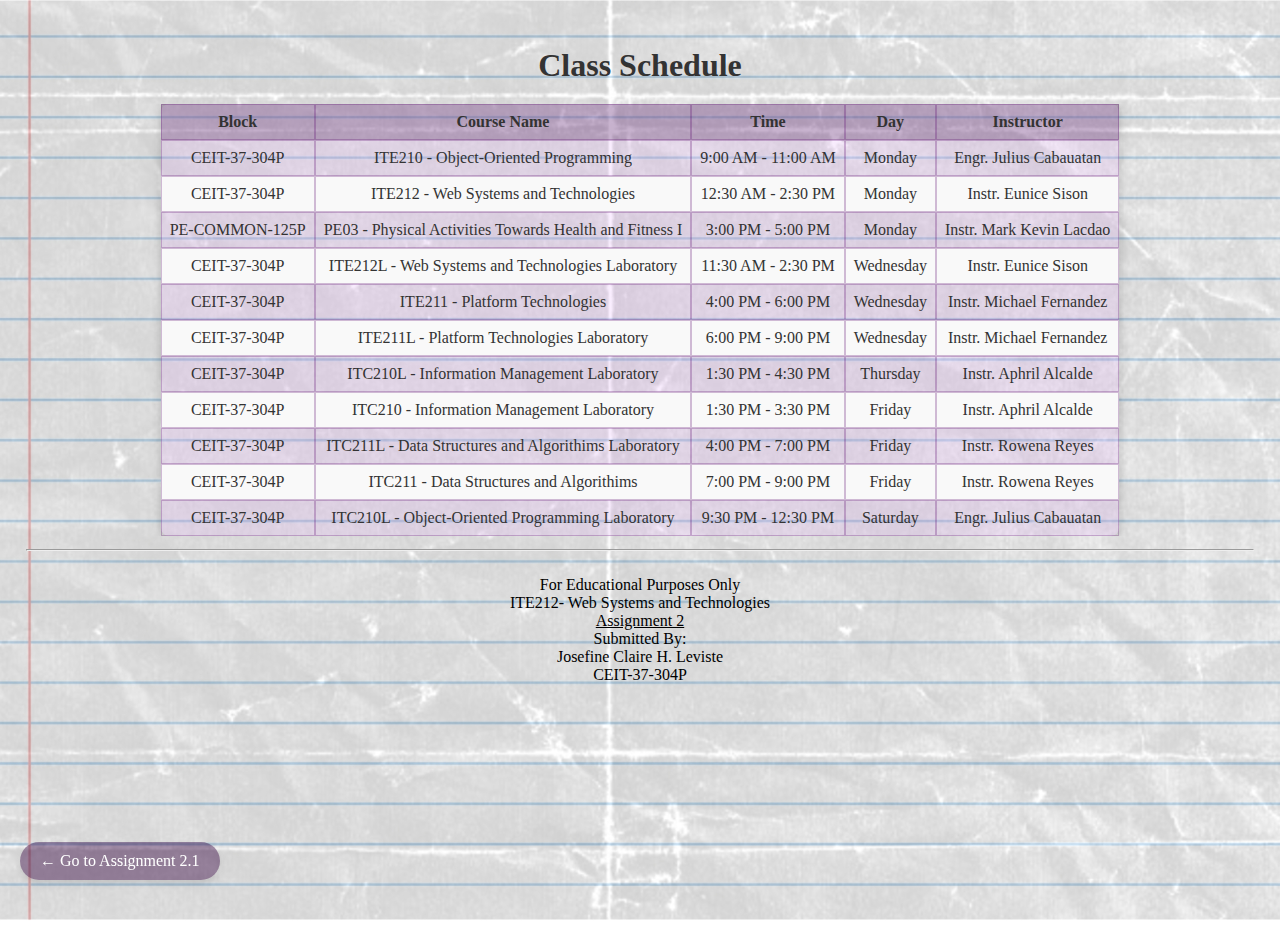
<file: index2.html>
<!DOCTYPE html>
<html lang="en">
<head>
    <meta charset="UTF-8">
    <meta name="viewport" content="width=device-width, initial-scale=1.0">
    <link rel="stylesheet" href="table.css">
    <title>ASS2_LEVISTE</title>
</head>
<body>
    <h1>Class Schedule</h1>
    <div class="table-container">
    <table>
        <thead>
            <tr>
                <th>Block</th>
                <th>Course Name</th>
                <th>Time</th>
                <th>Day</th>
                <th>Instructor</th>
            </tr>
        </thead>
        <tbody>
            <tr>
                <td>CEIT-37-304P</td>
                <td>ITE210 - Object-Oriented Programming</td>
                <td>9:00 AM - 11:00 AM</td>
                <td>Monday</td>
                <td>Engr. Julius Cabauatan</td>
            </tr>
            <tr>
                <td>CEIT-37-304P</td>
                <td>ITE212 - Web Systems and Technologies</td>
                <td>12:30 AM - 2:30 PM</td>
                <td>Monday</td>
                <td>Instr. Eunice Sison</td>
            </tr>
            <tr>
                <td>PE-COMMON-125P</td>
                <td>PE03 - Physical Activities Towards Health and Fitness I</td>
                <td>3:00 PM - 5:00 PM</td>
                <td>Monday</td>
                <td>Instr. Mark Kevin Lacdao</td>
            </tr>
            <tr>
                <td>CEIT-37-304P</td>
                <td>ITE212L - Web Systems and Technologies Laboratory</td>
                <td>11:30 AM - 2:30 PM</td>
                <td>Wednesday</td>
                <td>Instr. Eunice Sison</td>
            </tr>
            <tr>
                <td>CEIT-37-304P</td>
                <td>ITE211 - Platform Technologies</td>
                <td>4:00 PM - 6:00 PM</td>
                <td>Wednesday</td>
                <td>Instr. Michael Fernandez</td>
            </tr>
            <tr>
                <td>CEIT-37-304P</td>
                <td>ITE211L - Platform Technologies Laboratory</td>
                <td>6:00 PM - 9:00 PM</td>
                <td>Wednesday</td>
                <td>Instr. Michael Fernandez</td>
            </tr>
            <tr>
                <td>CEIT-37-304P</td>
                <td>ITC210L - Information Management Laboratory</td>
                <td>1:30 PM - 4:30 PM</td>
                <td>Thursday</td>
                <td>Instr. Aphril Alcalde</td>
            </tr>
            <tr>
                <td>CEIT-37-304P</td>
                <td>ITC210 - Information Management Laboratory</td>
                <td>1:30 PM - 3:30 PM</td>
                <td>Friday</td>
                <td>Instr. Aphril Alcalde</td>
            </tr>
            <tr>
                <td>CEIT-37-304P</td>
                <td>ITC211L - Data Structures and Algorithims Laboratory</td>
                <td>4:00 PM - 7:00 PM</td>
                <td>Friday</td>
                <td>Instr. Rowena Reyes</td>
            </tr>
            <tr>
                <td>CEIT-37-304P</td>
                <td>ITC211 - Data Structures and Algorithims</td>
                <td>7:00 PM - 9:00 PM</td>
                <td>Friday</td>
                <td>Instr. Rowena Reyes</td>
            </tr>
            <tr>
                <td>CEIT-37-304P</td>
                <td>ITC210L - Object-Oriented Programming Laboratory</td>
                <td>9:30 PM - 12:30 PM</td>
                <td>Saturday</td>
                <td>Engr. Julius Cabauatan</td>
            </tr>
        </tbody>
    </table>
    </div>
    <footer>
        <hr>
        <p> For Educational Purposes Only<br>
            ITE212- Web Systems and Technologies<br>
            <a href="https://drive.google.com/drive/folders/1RqWTIPhQi7EGJ8WkSWdhLPOnZqN7_AFY?usp=sharing">Assignment 2</a><br>
            Submitted By:<br>
            Josefine Claire H. Leviste<br>
            CEIT-37-304P
            </p>
    </footer>
    <a href="index.html" class="assignment-button">← Go to Assignment 2.1</a>
</body>
</html>
</file>
<file: table.css>
body {
    background-image: url("paper (1).jpg"); 
    background-size: cover;
    background-position: center;
    margin: 2%;
    padding: 0;
    min-height: 100vh; 
    color: #333;
    overflow-x: hidden; 
    display: flex; 
    flex-direction: column;
    align-items: center;
}

h1 {
    text-align: center;
    margin-bottom: 20px; 
    font-family: cursive;
    font-size: 2em; 
}

.table-container {
    width: 100%; 
    overflow-x: auto; 
    display: flex; 
    justify-content: center; 
    padding: 3 10px; 
    box-sizing: border-box; 
}

table {
    border-collapse: separate;
    border-spacing: 0;
    border-radius: 8px;
    overflow-x: auto; 
    background-color: #e6b0ff38; 
    box-shadow: 0 0 10px rgba(0, 0, 0, 0.192); 
}

th, td {
    border: 1px solid #58006941;
    padding: 8px; 
    text-align: center;
    font-size: 1em; 
    white-space: wrap;
}

th {
    background-color: #37074141;
}

tbody tr:nth-child(even) {
    background-color: #f9f9f9;
}

tbody tr:hover {
    background-color: #f1f1f1;
}

@media (max-width: 768px) {
    h1 {
        font-size: 1.8em; 
    }

    table {
        font-size: 0.9em; 
    }

    th, td {
        padding: 8px; 
        font-size: 0.9em; 
    }
}

@media (max-width: 480px) {
    h1 {
        font-size: 1.5em; 
    }

    table {
        font-size: 0.8em; 
    }

    th, td {
        padding: 6px;
        font-size: 0.8em; 
    }
}
footer {
    text-align: center; 
    padding: 5px 0; 
    margin-top: 0; 
    width: 100%;
    box-sizing: border-box; 
}

footer p {
    margin: 0 auto; 
    max-width: 800px; 
    color: rgb(0, 0, 0); 
    margin-top: 0; 
    margin-top: 2%;
}

footer::after {
    content: "";
    display: table;
    clear: both;
}

footer a {
    color: #000000; 
    text-decoration: underline; 
}

footer a:hover {
    text-decoration: underline; 
}

.assignment-button {
    position: fixed;
    left: 20px; 
    bottom: 20px; 
    display: inline-block;
    padding: 10px 20px;
    font-size: 16px;
    color: white;
    background-color: #37074171; 
    text-decoration: none;
    border-radius: 20px; 
    border: none;
    text-align: center;
    box-shadow: 0 4px 6px rgba(0, 0, 0, 0.1); 
}

.assignment-button:hover {
    background-color: #37074171; 
}
</file>
